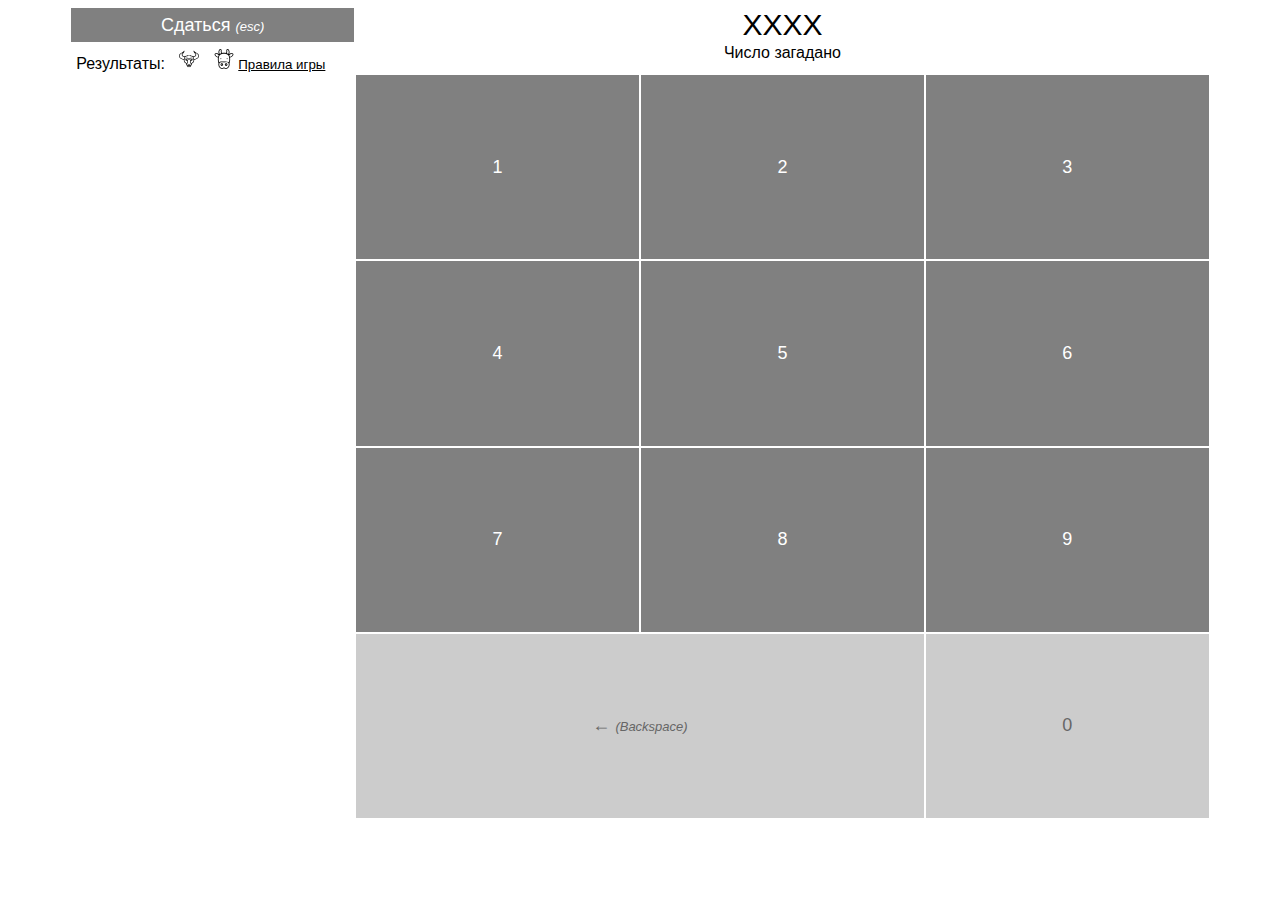
<file: index.html>
<!DOCTYPE html>
<html lang="ru">
<head>
	<title>Быки и коровы</title>
	<meta charset="UTF-8">
	<meta name="viewport" content="width=device-width, initial-scale=1.0, maximum-scale=1.0, user-scalable=0">
	<link rel='stylesheet' href="index.css">
</head>
<body>
	<div class="alert"><span>Переверните<img src="./img/rotate.svg" alt="rotate" />  экран</span></div>
	<div class="app">
		<button id="quitBtn" class="btnNumber" onclick="quit()">
			Сдаться <span style="font-size: small;"><i>(esc)</i></span>
		</button>
		<span id="input">XXXX</span>
		<div id="errors-and-results">Ошибки, результаты</div>
		<span id="question">Результаты:
			<img src="./img/bull.svg" alt="Бык">
			<img src="./img/cow.svg" alt="Корова">
			<a href="./rules.html"><u>Правила игры</u></a>
		</span>
		<div id="list"></div>
		<button id="num1" class="btnNumber" onclick="inputNumbers(1)">1</button>
		<button id="num2" class="btnNumber" onclick="inputNumbers(2)">2</button>
		<button id="num3" class="btnNumber" onclick="inputNumbers(3)">3</button>
		<button id="num4" class="btnNumber" onclick="inputNumbers(4)">4</button>
		<button id="num5" class="btnNumber" onclick="inputNumbers(5)">5</button>
		<button id="num6" class="btnNumber" onclick="inputNumbers(6)">6</button>
		<button id="num7" class="btnNumber" onclick="inputNumbers(7)">7</button>
		<button id="num8" class="btnNumber" onclick="inputNumbers(8)">8</button>
		<button id="num9" class="btnNumber" onclick="inputNumbers(9)">9</button>
		<button id="num0" class="btnNumber" onclick="inputNumbers(0)">0</button>
		<button id="delete" class="btnNumber" onclick="inputNumbers(10)">
			&#8592; <span style="font-size: small;"><i>(Backspace)</i>
		</button>
	</div>
</body>
</html>

<script src="index.js"></script>
</file>
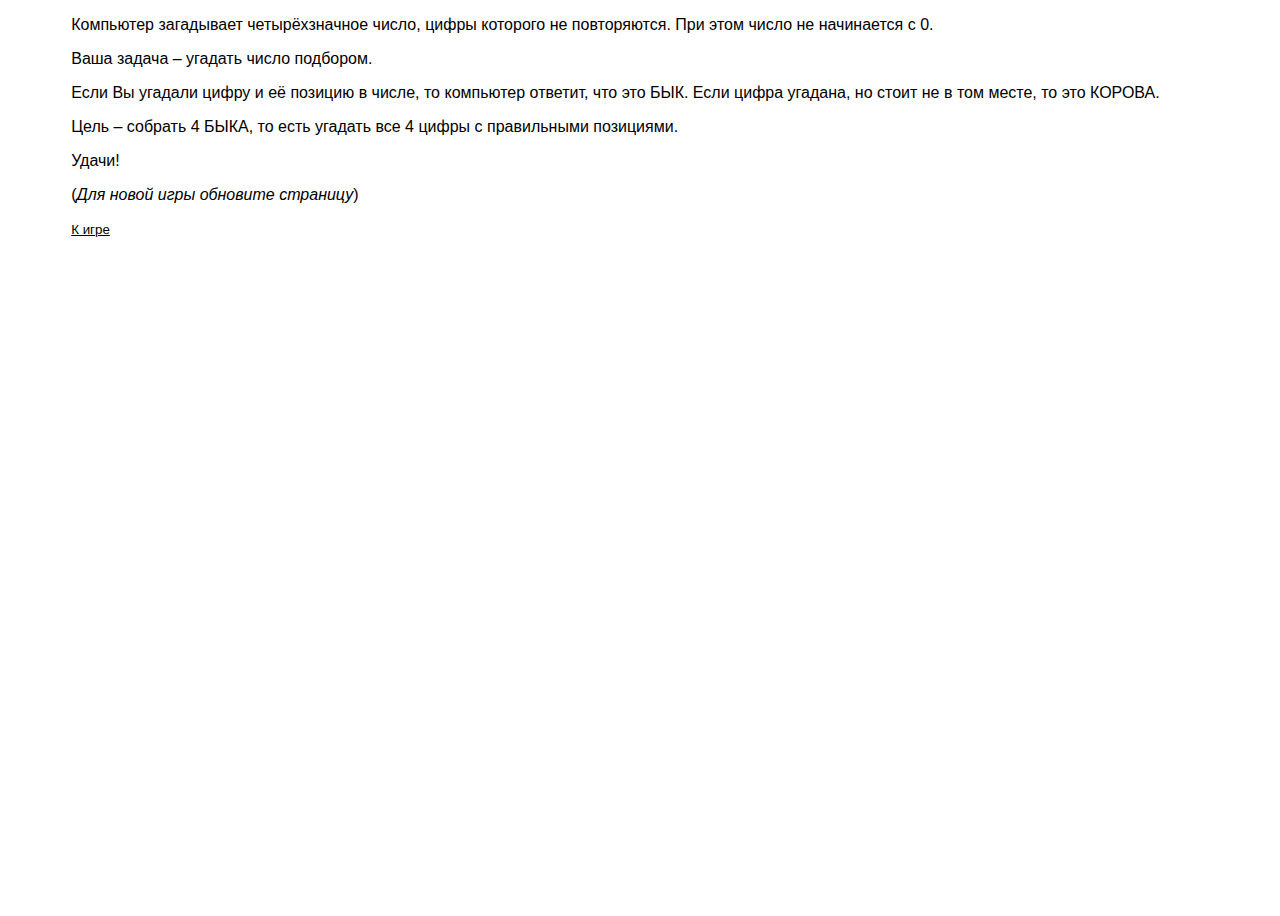
<file: rules.html>
<!DOCTYPE html>
<html lang="en">
<head>
    <meta charset="UTF-8">
    <meta name="viewport" content="width=device-width, initial-scale=1.0">
    <title>Правила</title>
    <link rel='stylesheet' href="index.css">
</head>
<body>
    <div class="rules">
        <p>Компьютер загадывает четырёхзначное число, цифры которого не повторяются. При этом число не начинается с 0.</p>
        <p>Ваша задача – угадать число подбором.</p>
        <p>Если Вы угадали цифру и её позицию в числе, то компьютер ответит, что это БЫК.
            Если цифра угадана, но стоит не в том месте, то это КОРОВА.
        </p>
        <p>Цель – собрать 4 БЫКА, то есть угадать все 4 цифры с правильными позициями.</p>
        <p>Удачи!</p>
        <p>(<i>Для новой игры обновите страницу</i>)</p>
        <a href="./index.html"><u>К игре</u></a>
    </div>
</body>
</html>
</file>
<file: index.css>
html, body {
	height: 100%;
	font-family: Helvetica;
}

.app {
	margin: 0 auto;
	width: 90%;
	height: 90%;
	display: grid;
	grid-gap: 2px;
	grid-template-columns: 1fr 1fr 1fr 1fr;
    grid-template-rows: 0fr 0fr 2fr 2fr 2fr 2fr;
	grid-template-areas: 
		"quit input input input"
		"que results results results"
		"list one two three"
		"list four five six"
		"list seven eight nine"
		"list delete delete null"; 
}

.alert {
	display: none;
	background-color: black;
	color: #444444;
}

.alert span {
	position: absolute;
	width:100%;
	text-align: center;
	top: 50%;
}

@media only screen and (orientation: portrait) { 
	.alert {
		display: block;
		width: 100%;
		height: 100%;
	}
	.app {
		display: none;
	}
}

.btnNumber {
	background-color: gray;
	border: none;
	color: white;
	width: 100%;
	height: 100%;
	border-radius: 0px;
	font-size: large;
}

button:disabled{
  background-color: #cccccc;
  color: #666666;
}

#input {
	grid-area: input;
	text-align: center;
	font-size: 30px;
}

#errors-and-results {
	grid-area: results;
	text-align: center;
	margin-bottom: 5px;
}

#quitBtn {
	grid-area: quit;
}

img {
	width: 20px;
	height: 20px;
	margin-left: 10px;
}

a {
	color: black;
	text-decoration: none;
	font-size: smaller;
}

#list {
	grid-area: list;
	overflow-y: auto;
	padding: 0 5px;
}

#question {
	grid-area: que;
	padding: 5px 0 0 5px;
}

#num1 {
	grid-area: one
}

#num2 {
	grid-area: two
}

#num3 {
	grid-area: three
}

#num4 {
	grid-area: four
}

#num5 {
	grid-area: five
}

#num6 {
	grid-area: six
}

#num7 {
	grid-area: seven
}

#num8 {
	grid-area: eight
}

#num9 {
	grid-area: nine
}

#num0 {
	grid-area: null
}

#delete {
	grid-area: delete;
}

.rules {
	margin: 0 auto;
	width: 90%;
	height: 90%;
}
</file>
